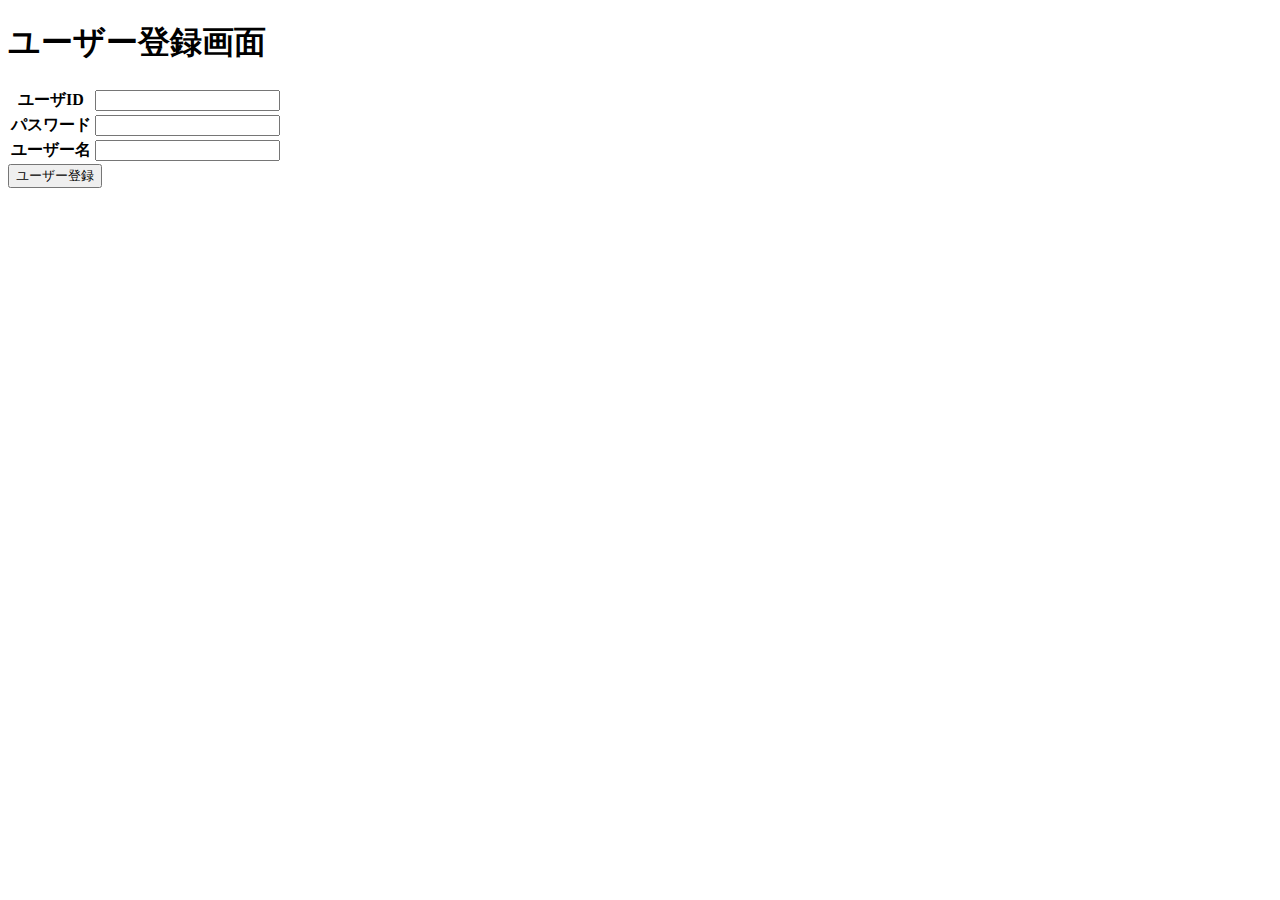
<file: demo-4/bin/main/templates/login/signup.html>
<!DOCTYPE html>
<html xmlns:th="http://www.thymeleaf.org">
<head>
    <meta charset="UTF-8"></meta>

    <!-- Bootstrapの設定 -->
    <link th:href="@{/webjars/bootstrap/3.3.7-1/css/bootstrap.min.css}" rel="stylesheet"></link>
    <script th:src="@{/webjars/jquery/1.11.1/jquery.min.js}"></script>
    <script th:src="@{/webjars/bootstrap/3.3.7-1/js/bootstrap.min.js}"></script>
    
    <link rel="icon" type="image/png" href="images/favicon.png" />
    <title>SignUp</title>
</head>
<body>
    <div class="col-sm-5">
        <div class="page-header">
            <h1>ユーザー登録画面</h1>
        </div>
        <form method="post" th:action="@{/signup}">
            <table class="table table-bordered table-hover">
                <!-- ユーザーID -->
                <tr>
                    <th class="active col-sm-3">ユーザID</th>
                    <td>
                        <div class="form-group">
                            <input type="text" class="form-control" />
                        </div>
                    </td>
                </tr>
                <!-- パスワード -->
                <tr>
                    <th class="active">パスワード</th>
                    <td>
                        <div class="form-group">
                            <input type="text" class="form-control" />
                        </div>
                    </td>
                </tr>
                <!-- ユーザー名 -->
                <tr>
                    <th class="active">ユーザー名</th>
                    <td>
                        <div class="form-group">
                            <input type="text" class="form-control" />
                        </div>
                    </td>
                </tr>

            </table>

            <button class="btn btn-primary" type="submit">ユーザー登録</button>
        </form>
    </div>
</body>
</html>
</file>
